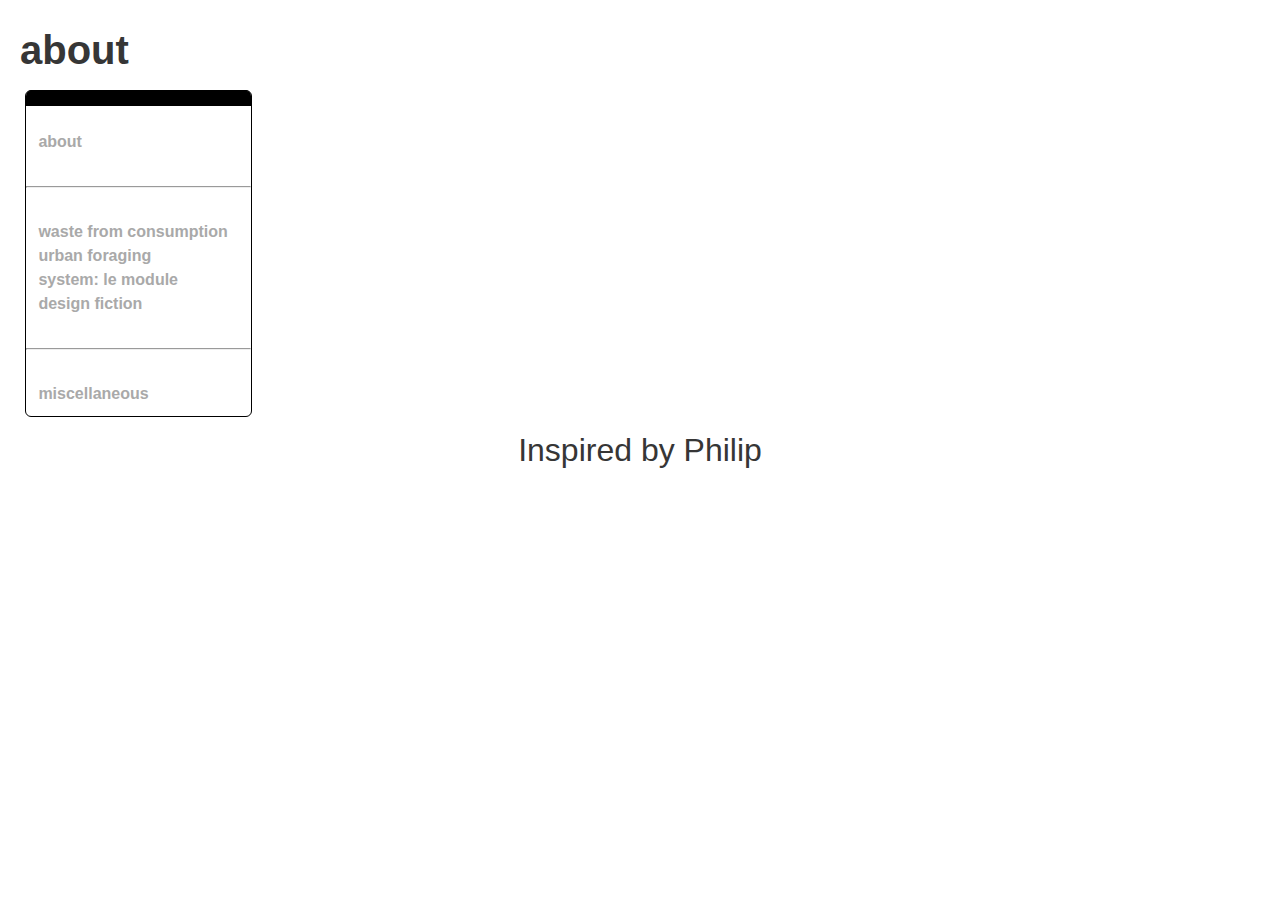
<file: index.html>
<!DOCTYPE html>
<html lang="en">

<head>
    <meta charset="UTF-8">
    <meta name="viewport" content="width=device-width, initial-scale=1.0">
    <title>Mapbox GL JS Example</title>
    <!-- Include Mapbox GL CSS -->
    <link href="https://api.mapbox.com/mapbox-gl-js/v2.15.0/mapbox-gl.css" rel="stylesheet">

    <!-- Include Mapbox GL JS -->
    <script src="https://api.mapbox.com/mapbox-gl-js/v2.15.0/mapbox-gl.js"></script>
    <!-- Your custom styles -->
    <link rel="stylesheet" href="styles.css">
</head>

<body>
    <div id="draggableBox">
        <ul>
            <br>
            <li><a href="about.html" class="scroll-link">about</a></li>
            <br>
            <hr>
            <br>
            <li><a href="waste.html" class="scroll-link">waste from consumption</a></li>
            <li><a href="urban.html" class="scroll-link">urban foraging</a></li>
            <li><a href="system.html" class="scroll-link">system: le module</a></li>
            <li><a href="design.html" class="scroll-link">design fiction</a></li>
            <br>
            <hr>
            <br>
            <li><a href="miscellaneous.html" class="scroll-link">miscellaneous</a></li>
        </ul>
    </div>

    <div class="container">
        <!-- About Section -->
        <div class="section" id="about">
            <h2>about</h2>
            <div id="typingEffect"></div>
        </div>

        <!-- Waste from Consumption Section -->
        <div class="section" id="section2">
            <h2>waste from consumption</h2>
        </div>

        <!-- Urban Foraging Section with Map -->
        <div class="section" id="section3">
            <h2>urban foraging</h2>
            <div id="map"></div>
        </div>

        <!-- System: Le Module Section -->
        <div class="section" id="section4">
            <h2>system: le module</h2>
        </div>

        <!-- Design Fiction Section -->
        <div class="section" id="section5">
            <h2>design fiction</h2>
        </div>

        <!-- Miscellaneous Section -->
        <div class="section" id="section6">
            <h2>miscellaneous</h2>
        </div>
    </div>

    <!-- Your custom JavaScript files -->

    <script src="main.js"></script>
    <script src="map.js"></script>
    <script src="config.js"></script>

</body>
</html>
</file>
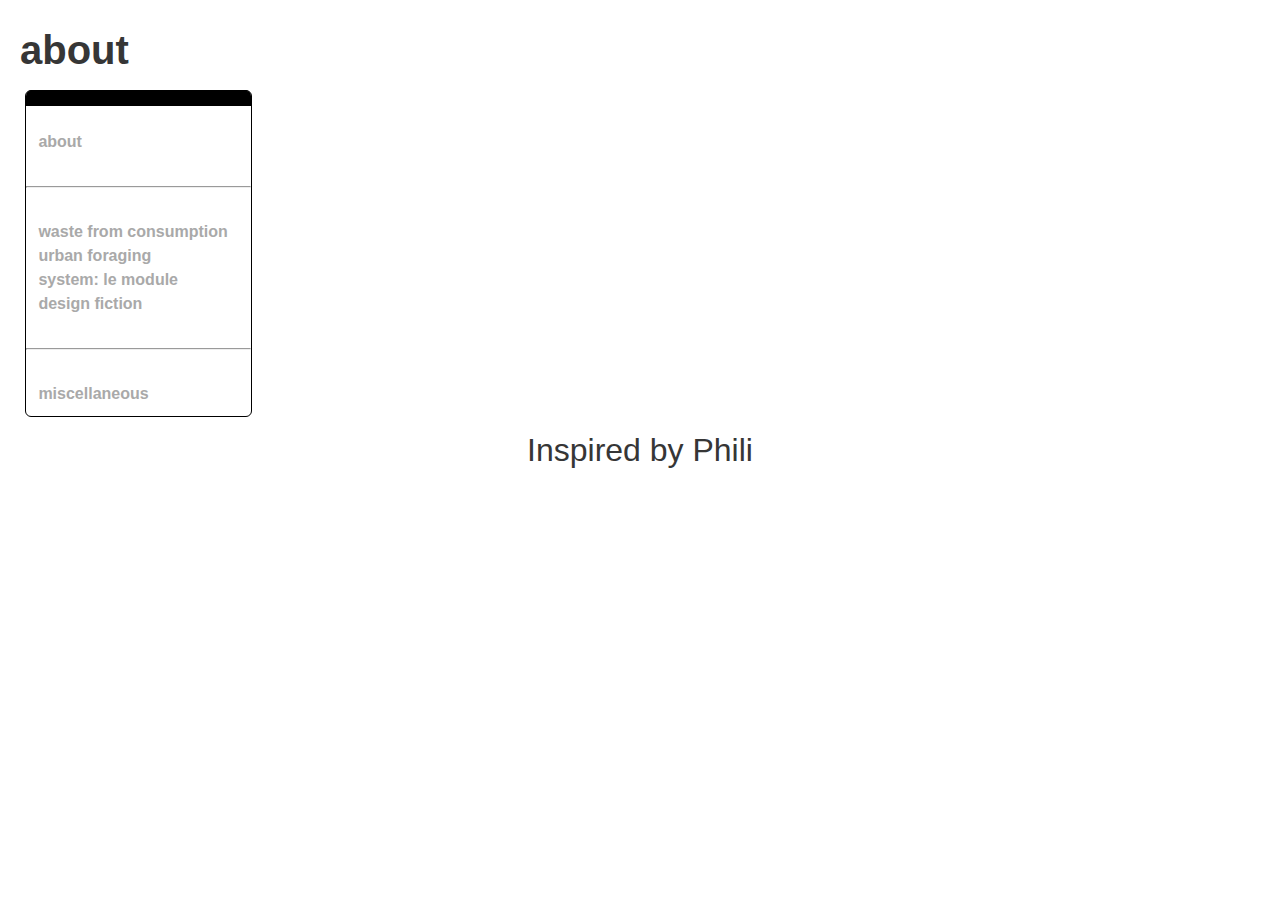
<file: about.html>
<!DOCTYPE html>
<html lang="en">

<head>
    <meta charset="UTF-8">
    <meta name="viewport" content="width=device-width, initial-scale=1.0">
    <title>Mapbox GL JS Example</title>
    <!-- Include Mapbox GL CSS -->
    <link href="https://api.mapbox.com/mapbox-gl-js/v2.15.0/mapbox-gl.css" rel="stylesheet">

    <!-- Include Mapbox GL JS -->
    <script src="https://api.mapbox.com/mapbox-gl-js/v2.15.0/mapbox-gl.js"></script>
    <!-- Your custom styles -->
    <link rel="stylesheet" href="styles.css">
</head>

<body>
    <div id="draggableBox">
        <ul>
            <br>
            <li><a href="" class="scroll-link">about</a></li>
            <br>
            <hr>
            <br>
            <li><a href="waste.html" class="scroll-link">waste from consumption</a></li>
            <li><a href="urban.html" class="scroll-link">urban foraging</a></li>
            <li><a href="system.html" class="scroll-link">system: le module</a></li>
            <li><a href="design.html" class="scroll-link">design fiction</a></li>
            <br>
            <hr>
            <br>
            <li><a href="miscellaneous.html" class="scroll-link">miscellaneous</a></li>
        </ul>
    </div>

    <div class="container">
        <!-- About Section -->
        <div class="section" id="about">
            <h2>about</h2>
            <div id="typingEffect"></div>
        </div>

        <!-- Waste from Consumption Section -->
        <div class="section" id="section2">
            <h2>waste from consumption</h2>
        </div>

        <!-- Urban Foraging Section with Map -->
        <div class="section" id="section3">
            <h2>urban foraging</h2>
            <div id="map"></div>
        </div>

        <!-- System: Le Module Section -->
        <div class="section" id="section4">
            <h2>system: le module</h2>
        </div>

        <!-- Design Fiction Section -->
        <div class="section" id="section5">
            <h2>design fiction</h2>
        </div>

        <!-- Miscellaneous Section -->
        <div class="section" id="section6">
            <h2>miscellaneous</h2>
        </div>
    </div>

    <!-- Your custom JavaScript files -->
    <script src="main.js"></script>

</body>

</html>
</file>
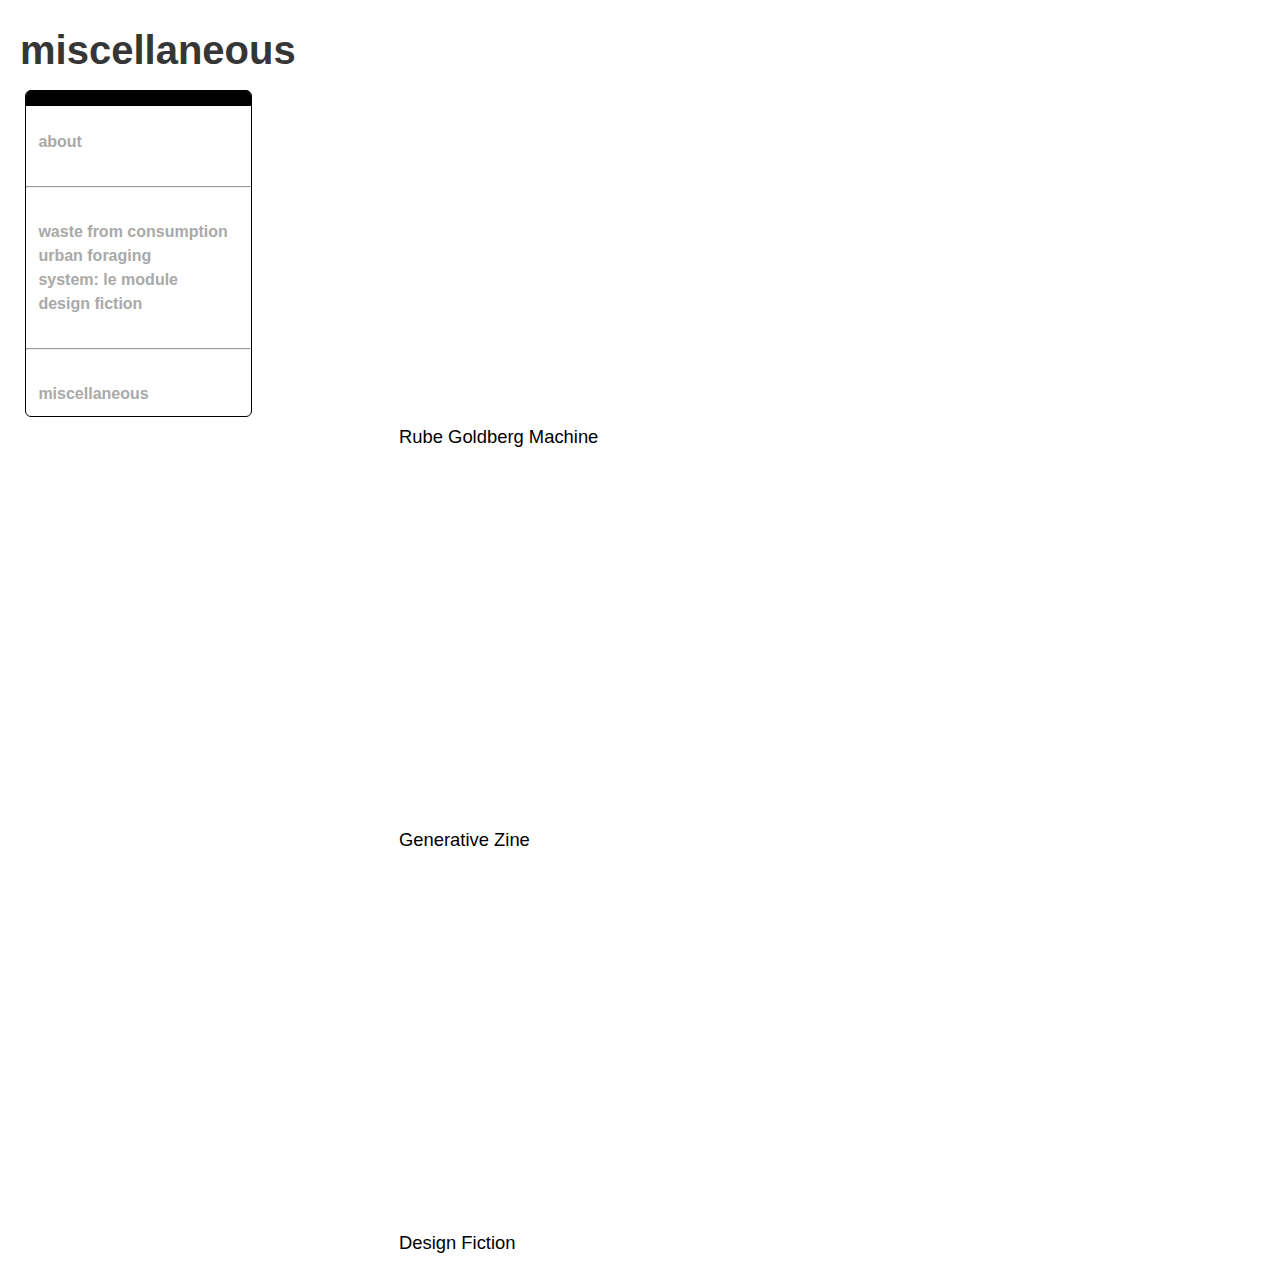
<file: miscellaneous.html>
<!DOCTYPE html>
<html lang="en">
<head>
    <meta charset="UTF-8">
    <meta name="viewport" content="width=device-width, initial-scale=1.0">
    <title>miscellaneous</title>
    <link rel="stylesheet" href="styles.css">
    <link rel="stylesheet" href="miscellaneous.css">
</head>
<body>
    <div id="draggableBox">
        <ul>
            
            <br>
            <li><a href="about.html" class="scroll-link">about</a></li>
            <br>
            <hr>
            <br>
            <li><a href="waste.html" class="scroll-link">waste from consumption</a></li>
            <li><a href="urban.html" class="scroll-link">urban foraging</a></li>
            <li><a href="system.html" class="scroll-link">system: le module</a></li>
            <li><a href="design.html" class="scroll-link">design fiction</a></li>
          <br>
            <hr>
            <br>
            <li><a href="" class="scroll-link">miscellaneous</a></li>
        </ul>
    </div>

    <div class="container">
        <div class="section" id="section6">
            <h2>miscellaneous</h2>
            <div id="youtubeBox" style="z-index: 1;"></div>
            <!-- The newDraggableBox is already created and appended in misc.js, so no need to duplicate it here -->
        </div>
                </div>
            </div>
        </div>
    </div>
    <script src="config.js"></script>
    <script src="misc.js"></script>
    <script src="main.js"></script>
    
</body>
</html>
</file>
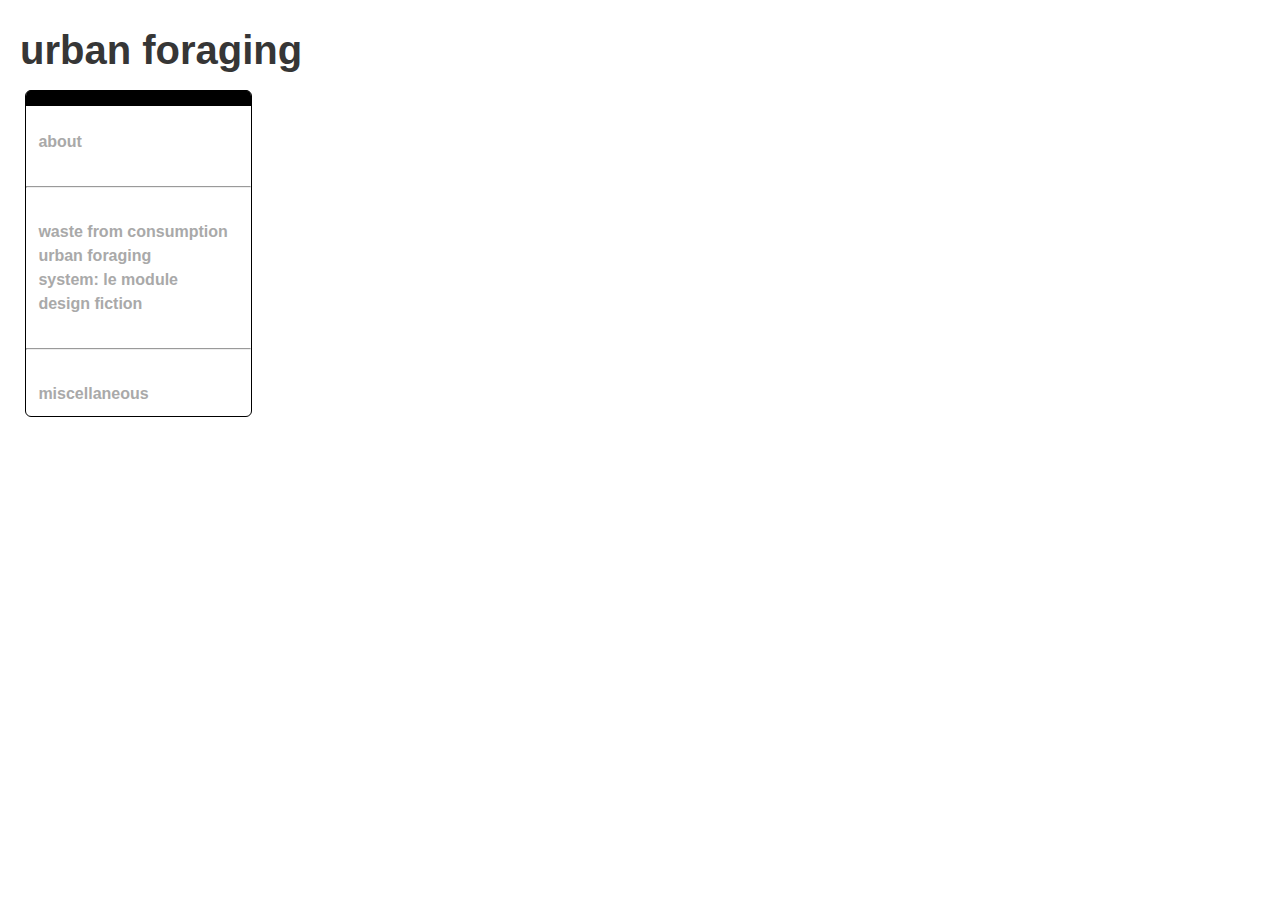
<file: urban.html>
<!DOCTYPE html>
<html lang="en">
<head>
    <meta charset="UTF-8">
    <meta name="viewport" content="width=device-width, initial-scale=1.0">
    <title>Urban Foraging</title>
    <!-- Mapbox GL JS and CSS -->
    <link href='https://api.mapbox.com/mapbox-gl-js/v2.15.0/mapbox-gl.css' rel='stylesheet' />
    <script src='https://api.mapbox.com/mapbox-gl-js/v2.15.0/mapbox-gl.js'></script>

    <!-- Your custom styles -->
    <link rel="stylesheet" href="styles.css">
</head>
<body>
    <div id="draggableBox">
        <ul>
            <br>
            <li><a href="about.html" class="scroll-link">about</a></li>
            <br>
            <hr>
            <br>
            <li><a href="waste.html" class="scroll-link">waste from consumption</a></li>
            <li><a href="" class="scroll-link">urban foraging</a></li>
            <li><a href="system.html" class="scroll-link">system: le module</a></li>
            <li><a href="design.html" class="scroll-link">design fiction</a></li>
            <br>
            <hr>
            <br>
            <li><a href="miscellaneous.html" class="scroll-link">miscellaneous</a></li>
        </ul>
    </div>

    <div class="container">
        <div class="section" id="section3">
            <h2>urban foraging</h2>
            <div id="map" style="width: 100%; height: 1500px;"></div>
        </div>
    </div>

    <!-- Main JavaScript files -->
    <script src="config.js"></script>
    <script src="map.js"></script>
    <script src="main.js"></script>
</body>
</html>
</file>
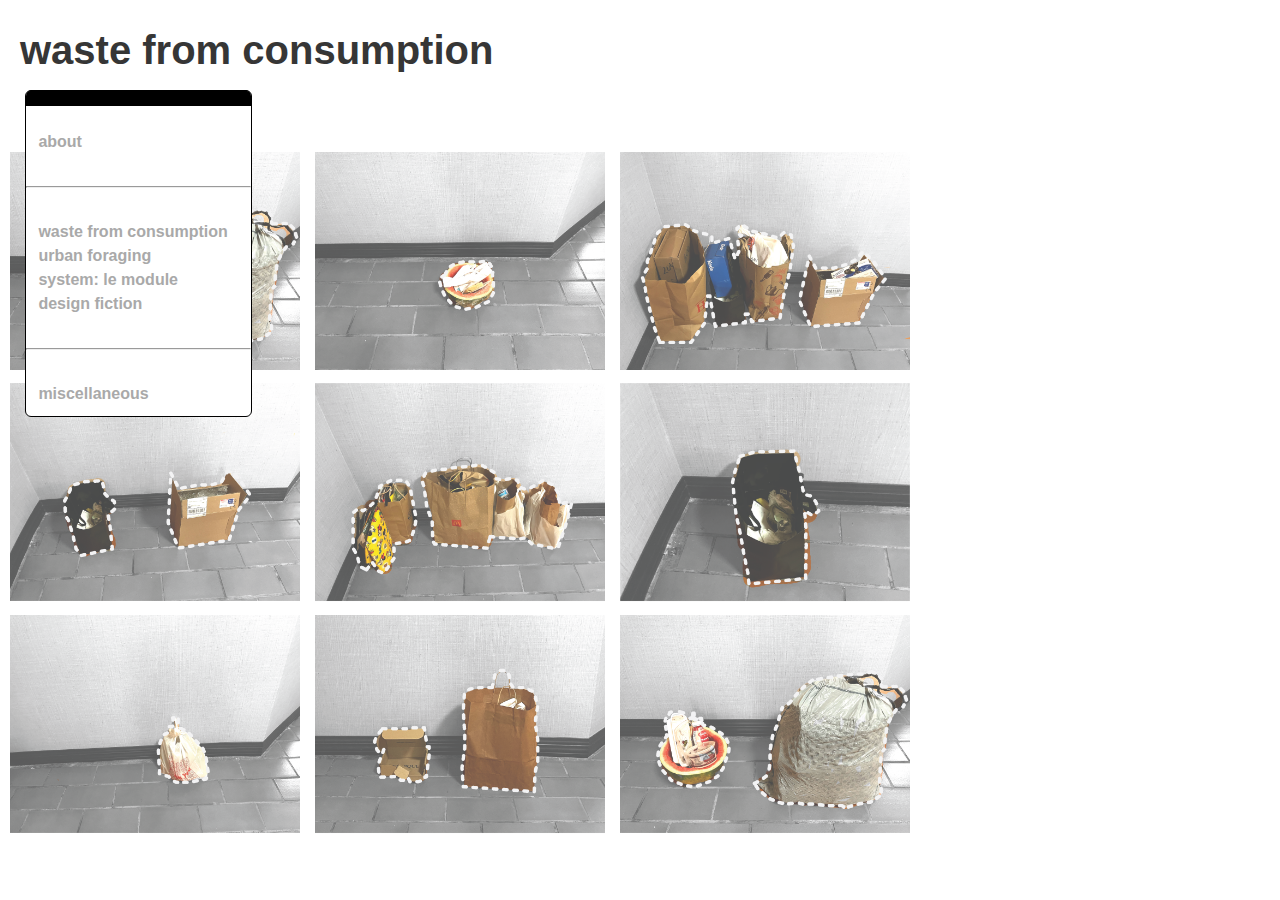
<file: waste.html>
<!DOCTYPE html>
<html lang="en">
<head>
    <meta charset="UTF-8">
    <meta name="viewport" content="width=device-width, initial-scale=1.0">
    <title>Waste from Consumption</title>
    <link rel="stylesheet" href="styles.css">
</head>
<body>
    <div id="draggableBox">
        <ul>
            <br>
            <li><a href="about.html" class="scroll-link">about</a></li>
            <br>
            <hr>
            <br>
            <li><a href="" class="scroll-link">waste from consumption</a></li> 
            <li><a href="urban.html" class="scroll-link">urban foraging</a></li>
            <li><a href="system.html" class="scroll-link">system: le module</a></li>
            <li><a href="design.html" class="scroll-link">design fiction</a></li>
            <br>
            <hr>
            <br>
            <li><a href="miscellaneous.html" class="scroll-link">miscellaneous</a></li>
        </ul>
    </div>

    <div class="container">
        <div class="section" id="section2">
            <h2>waste from consumption</h2>
            <img id="imageBox">
            <img id="imageBox2">
        </div>
    </div>

    <!-- Main JavaScript files -->
    <script src="config.js"></script>
    <script src="main.js"></script>
    <script src="waste.js"></script> <!-- Move the inline script to waste.js -->
</body>
</html>

<!--<div class="container">
        <div class="section" id="section2">
            <h2>waste from consumption</h2>
    <script>
        document.addEventListener('DOMContentLoaded', function() {
            makeDraggable(document.getElementById('imageBox'));
            makeDraggable(document.getElementById('imageBox2'));
        });
    </script>
        </div>
    </div>
</file>
<file: styles.css>
/* CSS style sheet specific to a single student page. */
:root {
    --column-width: 67%;
    --text-color: #363636;
    --background-color: white;
    --border-color: gray;
}

body {
    font-family: 'Host Grotesk', sans-serif;
    -webkit-font-smoothing: antialiased;
    background-color: var(--background-color);
    color: var(--text-color);
    line-height: 1.5;
    margin: 0;
    padding: 0;
    overflow-x: hidden; /* Prevent horizontal scrolling on the body */
}

#map {
    position: absolute; /* Make the map fullbleed */
    top: 50%;
    left: 50%;
    width: 100vw;
    height: 100vh; /* Ensures map takes full height */
    transform: translate(-50%, -50%);
    z-index: 1;
}

.marker {
    background-size: cover;
    width: 32px;
    height: 32px;
    cursor: pointer;
}

.body {
    background-color: white !important;
}

article > h1:first-child {
    color: blue;
}

.image-container {
    width: 100vw;
    height: 100vh;
}

.column {
    padding: 20px;
    background-color: none;
}

/* NAV BOX */
#draggableBox {
    width: 225px;
    height: 325px;
    background-color: white; /* Set background color to white */
    color: #000000;
    border: 1.5px solid rgba(0, 0, 0, 1); /* Keep border opacity to 1 */
    border-radius: 6px; /* Added border radius */
    position: fixed;
    z-index: 1000;
    top: 90px;
    left: 25px;
}

#draggableBox ul {
    list-style-type: none; /* Ensure there are no default list styles for the ul */
    padding: 0; /* Remove default padding */
    margin: 0; /* Remove default margin */
    margin-top: 15px;
}

#draggableBox ul li a {
    color: darkgray;
    text-decoration: none;
    list-style-type: none; /* Remove default list styles */
    font-family: 'Host Grotesk', sans-serif; 
    font-size: 1rem;
    padding: 0.15rem;
    margin: 0.3rem;
    margin-top: 35px;
    margin-left: 10px;
    line-height: 1.5;
    font-weight: 600;
}

/* Styles for the active link */
#draggableBox ul li a.active {
    background-color: #ffcc00; /* Active background color */
    color: #000000; /* Active text color */
}

#draggableBox ul li a:hover {
    background-color: #ffcc00;
    color: #000000;
}

#draggableBox::after {
    content: "";
    position: absolute;
    top: -1px; /* Adjust this value to control how far above the box the bar appears */
    left: 0px; /* Adjust this value to align the bar with the box */
    width: calc(100% + 0px); /* Adjusted width to include the borders */
    height: 15px; /* Height of the white bar */
    background-color: #000000;
    z-index: 1001; /* Ensure the bar is above the box */
    border-top: 1.5px solid rgba(0, 0, 0, 1); /* Added top border */
    border-radius: 6px 6px 0 0; /* Added top border radius */
}

#draggableBox::before {
    content: "═";
    position: absolute;
    top: 7px;
    left: 7px;
    transform: translateY(-50%);
    font-size: 20px; /* Adjust icon size */
    color: black; /* Icon color */
    z-index: 1002;
}

.spacer {
    height: 400px;
}

.container {
    display: flex;
    height: 100vh;
    width: 100vw;
    overflow-x: scroll; /* Enable horizontal scrolling */
    scroll-snap-type: x mandatory; /* Snap scrolling */
}

.section {
    flex: none; /* Prevent flex-grow */
    width: 100vw;
    height: 100vh; /* Ensure each section takes full viewport height */
    display: flex;
    align-items: center;
    justify-content: center;
    font-size: 2rem;
    background-color: white;
    border-right: 1px solid #ccc;
    scroll-snap-align: start; /* Ensure sections align correctly during scroll */
    position: relative;
    overflow: hidden;
}

.section h2 {
    position: absolute;
    top: 20px;
    left: 20px;
    margin: 0;
    padding: 0;
    font-size: 2.5rem;
    color: #363636;
    
}


#section1 { background-color: #ffffff; }
#section2 { background-color: #ffffff; }
#section3 { background-color: #ffffff; }
#section4 { background-color: #ffffff; }
#section5 { background-color: #ffffff; }
#section6 { background-color: #ffffff; }

/* Smooth scroll behavior for the entire document */
html {
    height: 100%;
}
</file>
<file: miscellaneous.css>
.youtubeBox {
    width: 100%;
    height: 100%;
    background-color: #fff;
    box-shadow: 0 4px 8px rgba(0, 0, 0, 0.1);
    position: relative;
    border-radius: 15px; /* Added to round off the edges */
}

.youtubeBox iframe {
    width: 100%;
    height: 100%;
    border: none;
    border-radius: 15px; /* Added to round off the edges */
}

.videoBox {
    width: 560px; /* Made smaller */
    height: 315px; /* Made smaller */
    background-color: #fff;
    box-shadow: 0 4px 8px rgba(0, 0, 0, 0.1);
    position: absolute;
    cursor: grab; /* Changed to grab to indicate draggable */
    z-index: 1000;
    border-radius: 15px; /* Added to round off the edges */
}

.videoBox:active {
    cursor: grabbing; /* Changed to grabbing when the box is being dragged */
}
</file>
